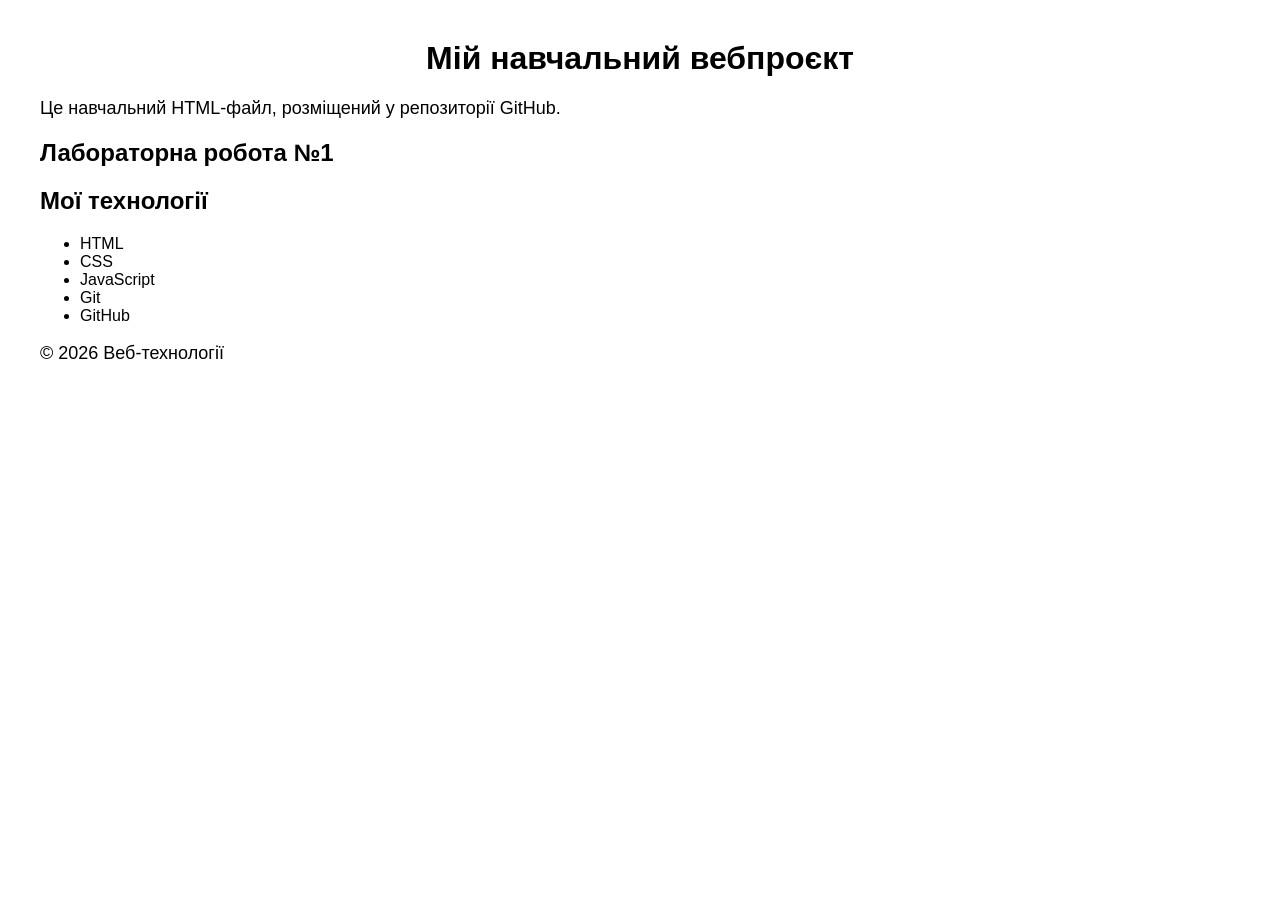
<file: index.html>
<!DOCTYPE html>
<html lang="uk">
<head>
  <meta charset="UTF-8">
  <title>Моя лабораторна робота</title>
  <link rel="stylesheet" href="style.css">
</head>
<body>
  <h1>Мій навчальний вебпроєкт</h1>
  <p>
    Це навчальний HTML-файл,
    розміщений у репозиторії GitHub.
  </p>
  <h2>Лабораторна робота №1</h2>
  <h2>Мої технології</h2>
  <ul>
    <li>HTML</li>
    <li>CSS</li>
    <li>JavaScript</li>
    <li>Git</li>
    <li>GitHub</li>
  </ul>
  <footer>
    <p>© 2026 Веб-технології</p>
  </footer>
</body>
</html>
</file>
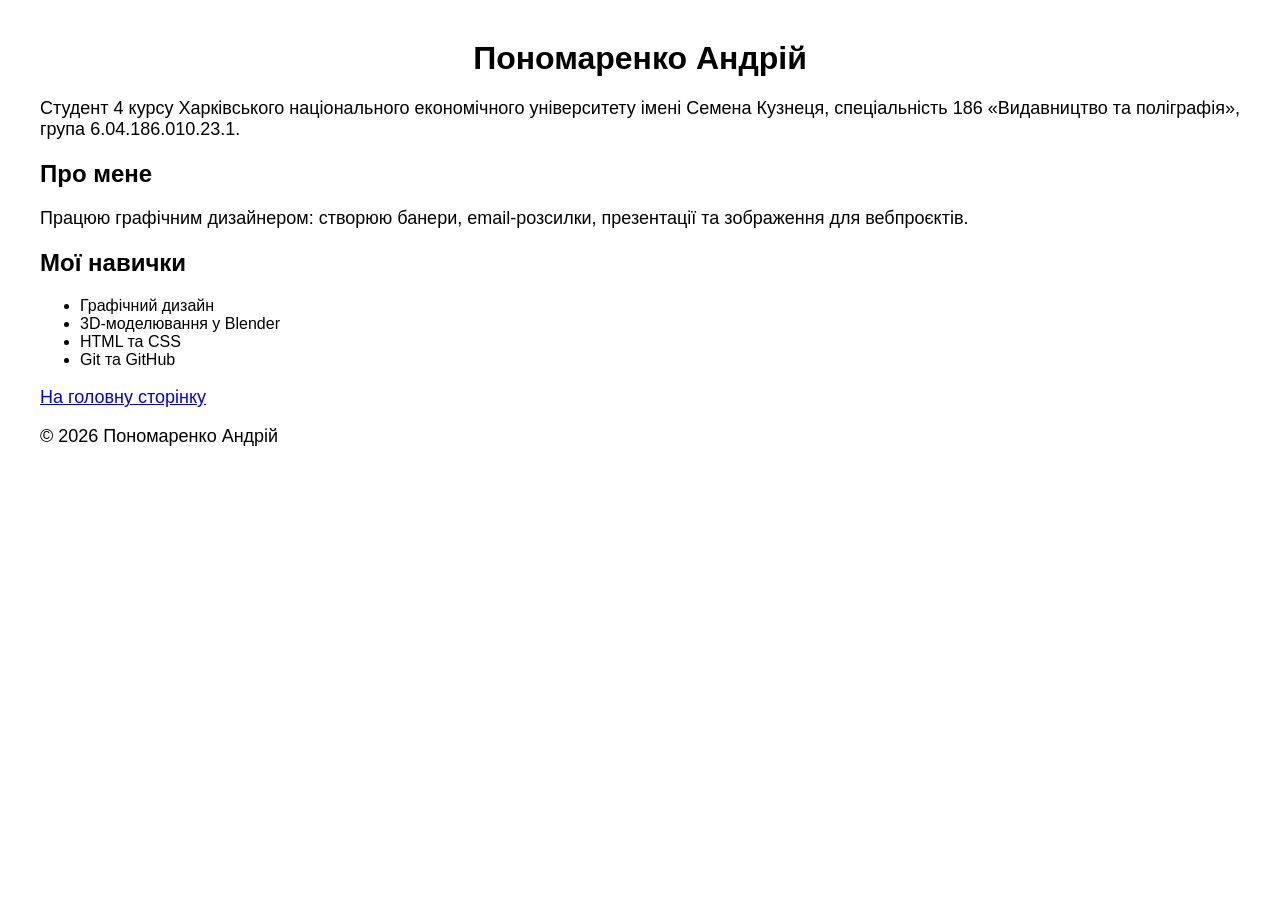
<file: about.html>
<!DOCTYPE html>
<html lang="uk">
<head>
  <meta charset="UTF-8">
  <title>Персональна сторінка — Пономаренко Андрій</title>
  <link rel="stylesheet" href="style.css">
</head>
<body>
  <h1>Пономаренко Андрій</h1>
  <p>
    Студент 4 курсу Харківського національного економічного
    університету імені Семена Кузнеця, спеціальність 186
    «Видавництво та поліграфія», група 6.04.186.010.23.1.
  </p>
  <h2>Про мене</h2>
  <p>
    Працюю графічним дизайнером: створюю банери, email-розсилки,
    презентації та зображення для вебпроєктів.
  </p>
  <h2>Мої навички</h2>
  <ul>
    <li>Графічний дизайн</li>
    <li>3D-моделювання у Blender</li>
    <li>HTML та CSS</li>
    <li>Git та GitHub</li>
  </ul>
  <p><a href="index.html">На головну сторінку</a></p>
  <footer>
    <p>© 2026 Пономаренко Андрій</p>
  </footer>
</body>
</html>
</file>
<file: style.css>
body {
  font-family: Arial, sans-serif;
  margin: 40px;
}

h1 {
  text-align: center;
}

p {
  font-size: 18px;
}
</file>
